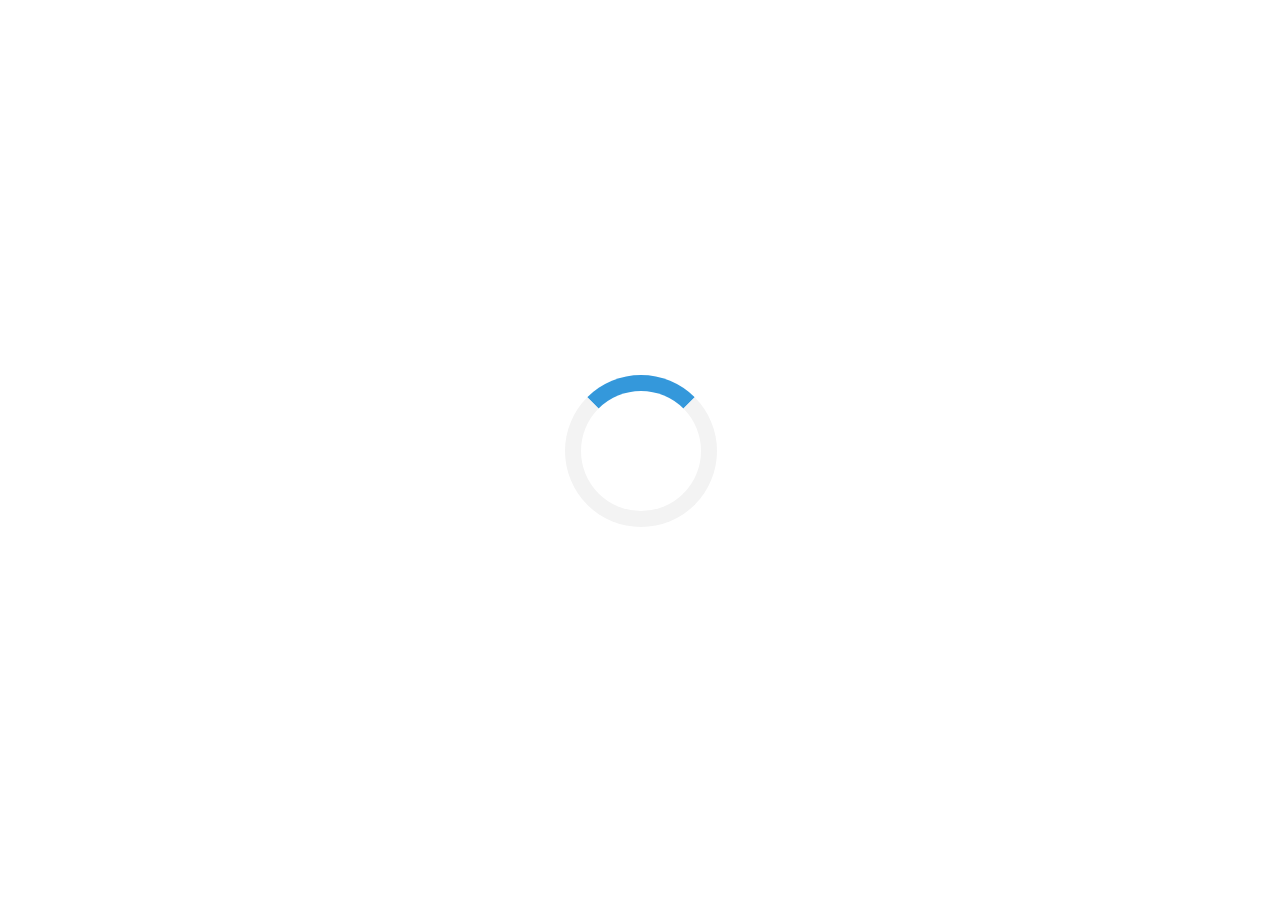
<file: eser_jquery/index.html>
<!doctype <!DOCTYPE html>
<html>
<head>
    <meta charset="utf-8" />
    <meta http-equiv="X-UA-Compatible" content="IE=edge">
    <title>jquery</title>
    <meta name="viewport" content="width=device-width, initial-scale=1">
    <link rel="stylesheet" type="text/css" media="screen" href="style.css" />
       <script src="https://ajax.googleapis.com/ajax/libs/jquery/3.3.1/jquery.min.js"></script>
     
</head>


    
     
      
        
<body style="margin:0;">

<div id="loader"></div>

<div style="display:none;" id="myDiv" class="animate-bottom">
  <h2>I'm Iron Man</h2>

  <p id="demo"></p>

</div>
<script src="index.js"></script>
</body>
</html>


      

      
   
</body>
</html>
</file>
<file: eser_jquery/style.css>
#loader {
    position: absolute;
    left: 50%;
    top: 50%;
    z-index: 1;
    width: 150px;
    height: 150px;
    margin: -75px 0 0 -75px;
    border: 16px solid #f3f3f3;
    border-radius: 50%;
    border-top: 16px solid #3498db;
    width: 120px;
    height: 120px;
    -webkit-animation: spin 2s linear infinite;
    animation: spin 2s linear infinite;
  }
  
  @-webkit-keyframes spin {
    0% { -webkit-transform: rotate(0deg); }
    100% { -webkit-transform: rotate(360deg); }
  }
  
  @keyframes spin {
    0% { transform: rotate(0deg); }
    100% { transform: rotate(360deg); }
  }
  
  /* Add animation to "page content" */
  .animate-bottom {
    position: relative;
    -webkit-animation-name: animatebottom;
    -webkit-animation-duration: 1s;
    animation-name: animatebottom;
    animation-duration: 1s
  }
  
  @-webkit-keyframes animatebottom {
    from { bottom:-100px; opacity:0 } 
    to { bottom:0px; opacity:1 }
  }
  
  @keyframes animatebottom { 
    from{ bottom:-100px; opacity:0 } 
    to{ bottom:0; opacity:1 }
  }
  
  #myDiv {
    display: none;
    text-align: center;
    color: rgb(218, 9, 9)
  }
</file>
<file: eser_js/style.css>
#loader {
  position: absolute;
  left: 50%;
  top: 50%;
  z-index: 1;
  width: 150px;
  height: 150px;
  margin: -75px 0 0 -75px;
  border: 16px solid #f3f3f3;
  border-radius: 50%;
  border-top: 16px solid #3498db;
  width: 120px;
  height: 120px;
  -webkit-animation: spin 2s linear infinite;
  animation: spin 2s linear infinite;
}

@-webkit-keyframes spin {
  0% { -webkit-transform: rotate(0deg); }
  100% { -webkit-transform: rotate(360deg); }
}

@keyframes spin {
  0% { transform: rotate(0deg); }
  100% { transform: rotate(360deg); }
}

/* Add animation to "page content" */
.animate-bottom {
  position: relative;
  -webkit-animation-name: animatebottom;
  -webkit-animation-duration: 1s;
  animation-name: animatebottom;
  animation-duration: 1s
}

@-webkit-keyframes animatebottom {
  from { bottom:-100px; opacity:0 } 
  to { bottom:0px; opacity:1 }
}

@keyframes animatebottom { 
  from{ bottom:-100px; opacity:0 } 
  to{ bottom:0; opacity:1 }
}

#myDiv {
  display: none;
  text-align: center;
  color: rgb(218, 9, 9)
}
</file>
